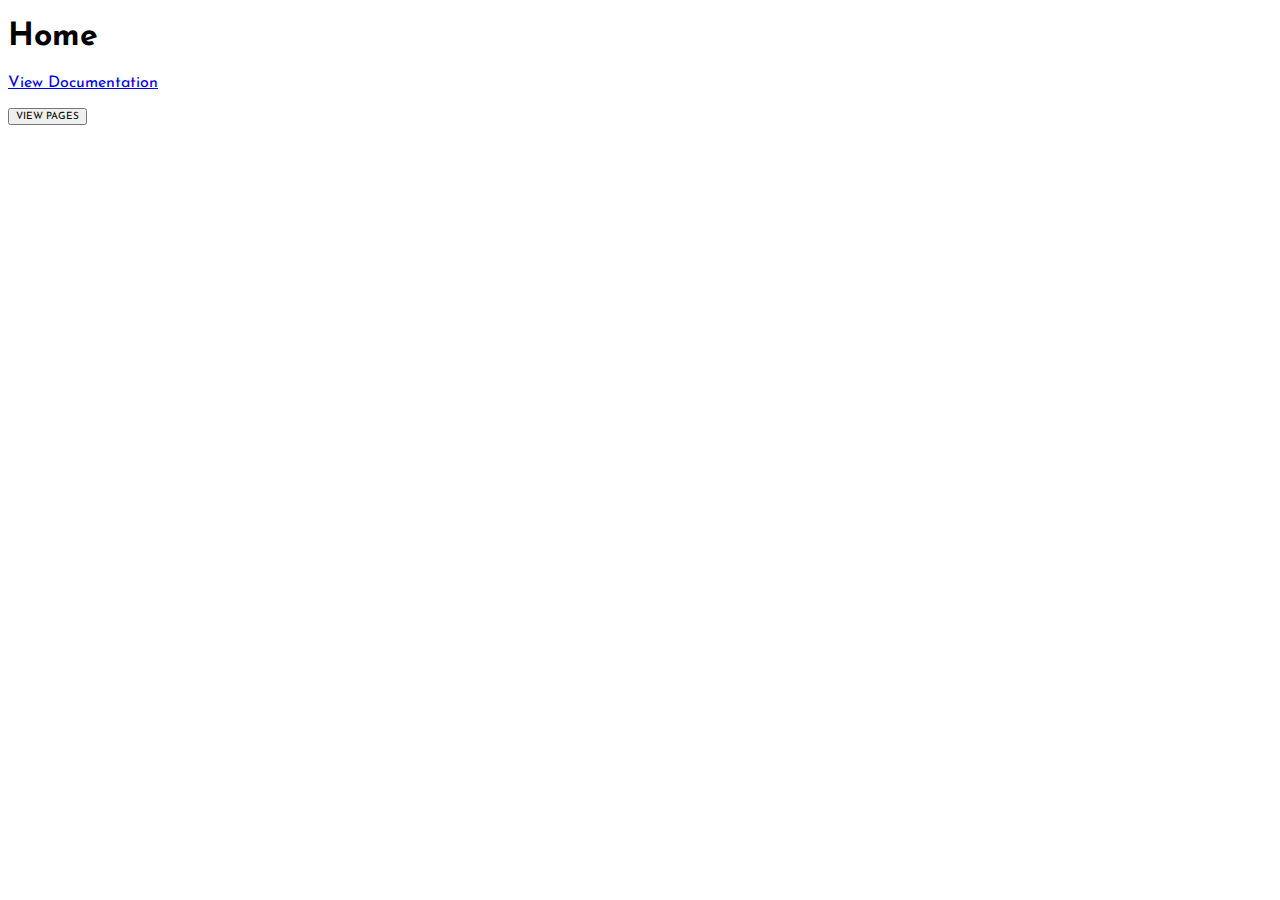
<file: index.html>
<!doctype html>
<html ng-app="pagemanagementApp">
<head>
  <meta charset="utf-8">
  <title>Page Management API - ASP.NET + AngularJS</title>
  <link rel="stylesheet" href="css/custom.css">
  <link href='https://fonts.googleapis.com/css?family=Josefin+Sans' rel='stylesheet' type='text/css'>

  <script src="http://ajax.googleapis.com/ajax/libs/jquery/1.11.0/jquery.min.js"></script>
  <script src="js/angular.js"></script>
  <script src="js/angular-route.js"></script>
  <script src="js/app.js"></script>
  <script src="js/controllers.js"></script>
  <script src="js/ajax_GET.js"></script>

</head>

<body>

  <div ng-view></div>
  <!-- -->
  
</body>
</html>
</file>
<file: css/custom.css>
html, input, select, button { font-family: 'Josefin Sans', sans-serif;}
	
input, select { color:#666;}
	
select { text-align:center;}

button { font-size:10px;}

.margincls1 { margin-left: 40px;}

.margincls2 { margin-left: 40px; margin-top:5px;}

.inputClass1 { text-align:center;}

.delete {
	background-color:#C30;
	padding:2px;
	color:#000;}

.title {
	width: 250px;
	display:inline-block;
	font-weight:bold;
	font-size:17px;
	color:#8D8861;
	letter-spacing:0.5px;
	background-color:#E0DFB4;
	padding: 0 5px 0 5px;}

.id {
	display:inline-block;
	width: 30px;
	text-align: center;
	background-color:#C9C9C9;
	color:#FFF;
	padding:2px;}

.date {
	width: 190px;
	display:inline-block;
	font-size: 11px;
	color: #BCBCBC;}

.description {
	display:inline-block;
	background-color:#E1DFC6;
	color:#FFF;
	padding:2px;}

.type {
	background-color:#E1DFC6;
	color:#FFF;
	padding:2px;}

.status {
	background-color:#E1DFC6;
	color:#FFF;
	padding:2px;}
	
.spanblock { display:block; margin-top:1px;}
	
.spanx {
	margin-left:2px;}
	
.spanx2 {
	margin-left:5px;}

.ulClass {
	list-style-type: none;}

.li_class {
	background-color:#F5F5F5;}
	
.hideClass {
	display:none;}
</file>
